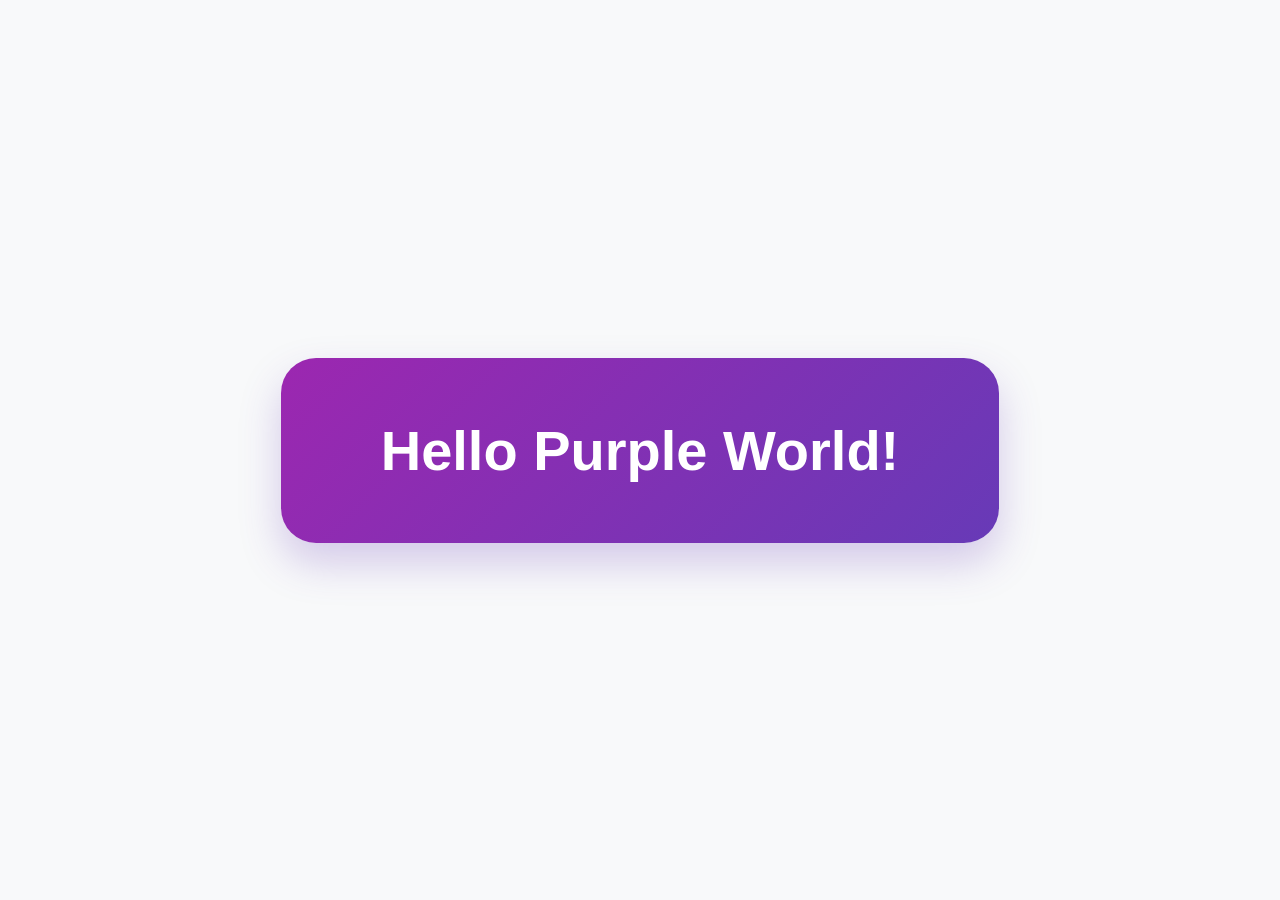
<file: index.html>
<!DOCTYPE html>
<html lang="en">
<head>
    <link rel="icon" type="image/png" href="Purple_logo.jpg">
    <meta charset="UTF-8">
    <meta name="viewport" content="width=device-width, initial-scale=1.0">
    <title>Welcome to PurpleNode</title>
    <style>
        /* إعدادات الصفحة والخلفية المريحة */
        body {
            /* لون خلفية أبيض فاتح وهادئ جداً مريح للعين */
            background-color: #f8f9fa;
            margin: 0;
            height: 100vh; /* جعل الصفحة تملأ ارتفاع الشاشة بالكامل */
            display: flex;         /* استخدام تقنية Flexbox للمحاذاة */
            justify-content: center; /* توسيط العناصر أفقياً */
            align-items: center;     /* توسيط العناصر عمودياً */
            font-family: 'Segoe UI', Tahoma, Geneva, Verdana, sans-serif; /* خط حديث ونظيف */
        }

        /* تصميم المستطيل الأرجواني ذو الحواف الناعمة */
        .purple-card {
            /* تدرج لوني أرجواني حديث بدلاً من لون مصمت */
            background: linear-gradient(135deg, #9c27b0, #673ab7);
            color: white; /* لون النص أبيض للتباين */
            padding: 60px 100px; /* مساحة داخلية واسعة حول النص */
            border-radius: 35px; /* حواف دائرية ناعمة جداً (Soft Edges) */
            /* ظل خفيف وناعم لإعطاء عمق وتأثير الطفو */
            box-shadow: 0 20px 40px rgba(103, 58, 183, 0.25);
            text-align: center;
            transition: transform 0.3s ease; /* تأثير حركي بسيط عند مرور الماوس */
        }

        /* تأثير بسيط عند وضع الماوس فوق المستطيل */
        .purple-card:hover {
            transform: translateY(-5px); /* يرتفع قليلاً للأعلى */
        }

        /* تنسيق النص */
        h1 {
            margin: 0;
            font-size: 3.5rem; /* حجم خط كبير وواضح */
            font-weight: 700;
        }
    </style>
</head>
<body>

    <div class="purple-card">
        <h1>Hello Purple World!</h1>
    </div>

</body>
</html>
</file>
